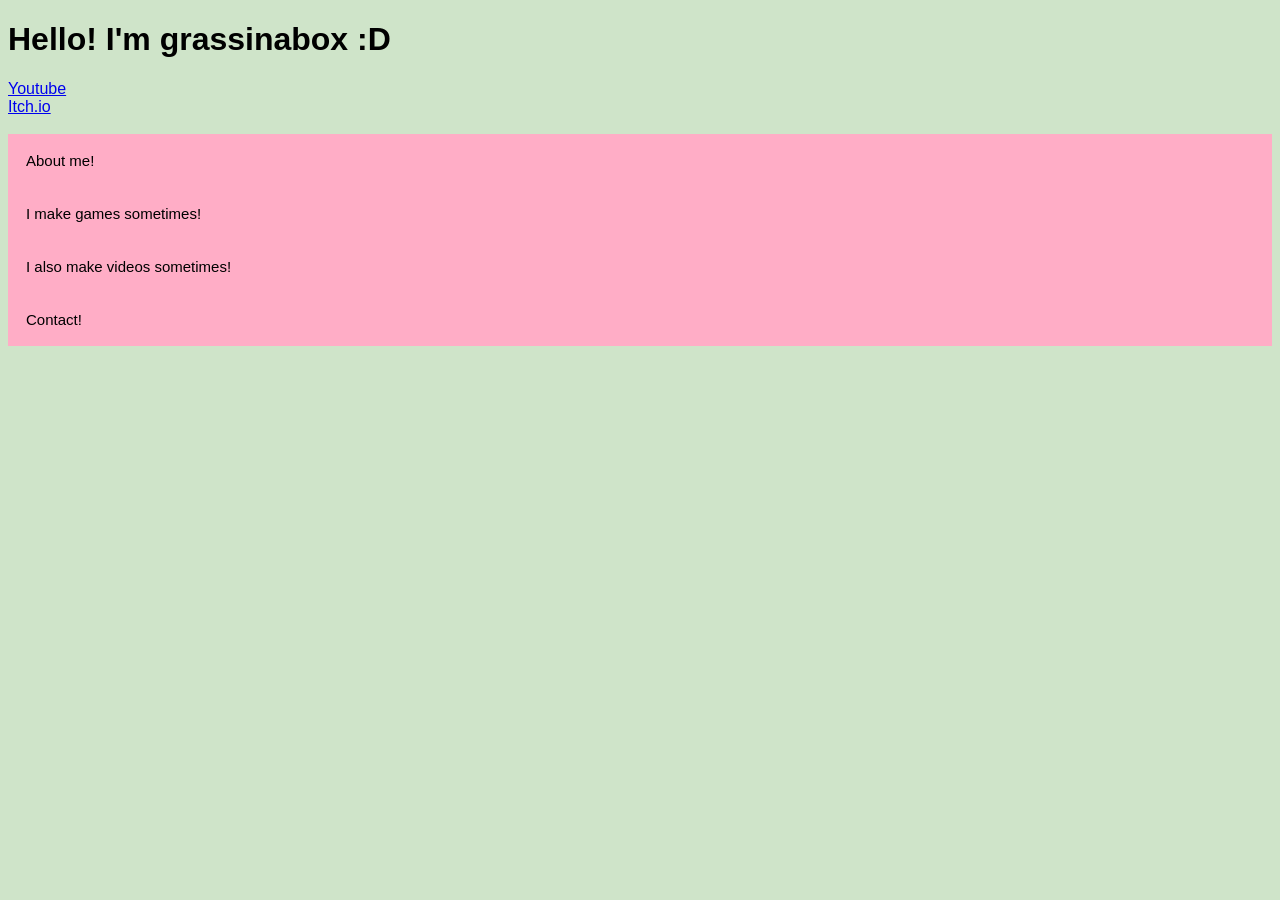
<file: index.html>
<!DOCTYPE html>
<html lang="en">
<head>
    <meta charset="UTF-8">
    <meta name="viewport" content="width=device-width, initial-scale=1.0">
    <link rel="stylesheet" href="styles.css">
    <title>grassinabox's website home page</title>
</head>
<body>
    <header>
        <h1>Hello! I'm grassinabox :D</h1>
        <a href="https://www.youtube.com/@grassinabox"> Youtube</a>
        <br>
        <a href="https://grassinabox.itch.io/"> Itch.io</a>
    </header>
    <br>

    <button type="button" class="collapsible-button">About me!</button>
    <div class="collapsable-body">
        <p>I like to code and animate sometimes!</p>
    </div>

    <button type="button" class="collapsible-button">I make games sometimes!</button>
    <div class="collapsable-body">
        <button type="button" class="collapsible-button">Boba Cats!</button>
        <div class="collapsable-body">
            <a href="https://grassinabox.itch.io/">
                <img src="images/boba_cats_title.png" 
                    alt="Boba Cats! title screen"
                    height=180;
                > </a>
            <p>Boba Cats! is a 2D adventure/platformer game about a cat on a quest for boba, made by Jewelia, Kimeowsu, and I!
                <br>
                World 1 is currently in development and is planned to release this summer!
                <br>
            </p>
        </div>

        <button type="button" class="collapsible-button">Cat Island</button>
        <div class="collapsable-body">
            <a href="https://grassinabox.itch.io/cat-island">
                <img src="images/cat_island_title.png" 
                    alt="Cat Island title screen"
                    height=180;>
            </a>
            <p>Cat Island is a 2D adventure game about a dog who gets stranded on an island of cats. 
                Will they be able to put aside their differences?
                <br>
                The art was made by Kimeowsu!
                <br>
                Note: This game is pretty old and buggy, and I don't plan on updating it. It's still playable, though!
                <br>
                <a href="https://grassinabox.itch.io/cat-island"> Play the game here!</a>
            </p>
        </div>
    </div>

    <button type="button" class="collapsible-button">I also make videos sometimes!</button>
    <div class="collapsable-body">
        <p>I'm learning to animate in 2D and 3D!
            <br>
            <a href="https://www.youtube.com/@grassinabox">Check out my Youtube channel!</a>
            <br>
            I mostly upload shorts with music at the moment ^_^
            <br><br>
            <a href="video-notes.html">Author notes</a>
        </p>
    </div>

    <button type="button" class="collapsible-button">Contact!</button>
    <div class="collapsable-body">
        <p>Oops! Looks like someone forgot to put their email here!
            <br>
            Discord: @grassin
        </p> <!--TODO-->
    </div>

<script src="script.js"></script> 

</body>
</html>
</file>
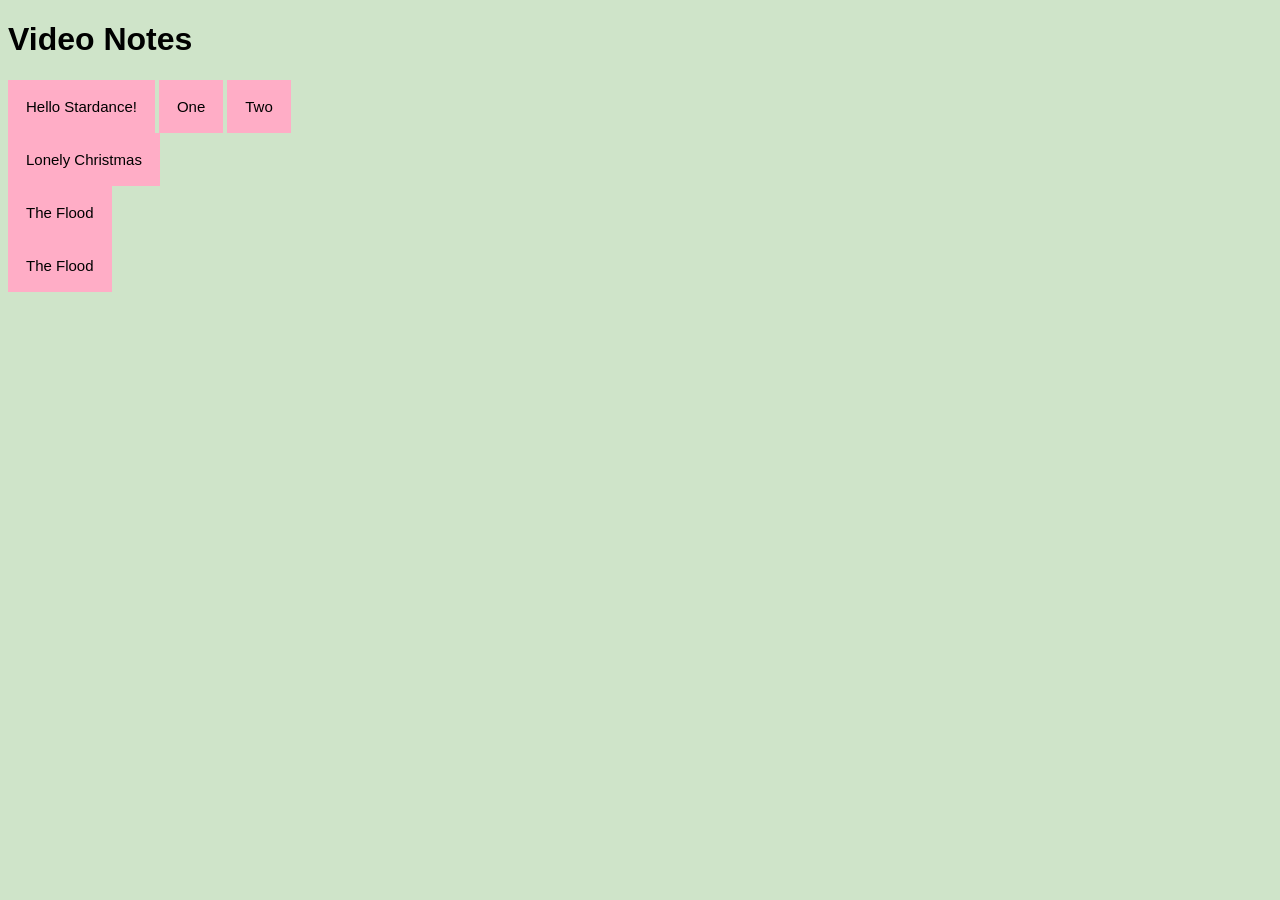
<file: video-notes.html>
<!DOCTYPE html>
<html lang="en">
<head>
    <meta charset="UTF-8">
    <meta name="viewport" content="width=device-width, initial-scale=1.0">
    <link rel="stylesheet" href="styles.css">
    <title>Video Notes</title>
</head>
<body>
    <header>
        <h1>Video Notes</h1>
    </header>

    <button type="button" class="video-notes-button">Hello Stardance!</button>
    <div class="video-notes-body">
        <p>
            :D
        </p>
    </div>

    <button type="button" class="video-notes-button">One</button>
    <div class="video-notes-body">
        <p>
            This is info box one
        </p>
    </div>

    <button type="button" class="video-notes-button">Two</button>
    <div class="video-notes-body">
        <p>
            This is info box two
        </p>
    </div>

    <br>
    <!--Todo - square icons for buttons-->
    <button type="button" class="video-notes-button">Lonely Christmas</button>
    <div class="video-notes-body">
        <p>
             <b>
                Lonely Christmas by The Vanished People (link) <br><br>
            </b>
            My first short! <br>
            I don't really like it that much, but I've got to start somewhere, right?
            I wouldn't have made the others if this didn't come first.
        </p>
    </div>

    <br>
    <button type="button" class="video-notes-button">The Flood</button>
    <div class="video-notes-body">
        <p>
             <b>
                The Flood by AURORA <br><br>
            </b>
            I was obsessed with this song for a bit and had to make something with it. 
            I started this way before it was uploaded (before the previous one too, I think)
            but only worked on it occasionally until I finished it.
            The color palette is PEAR36 by PineappleOnPizza on Pixel Studio (the default color palette).
            It's really pretty :\0028
        </p>
    </div>

    <br>
    <button type="button" class="video-notes-button">The Flood</button>
    <div class="video-notes-body">
        <p>
             <b>
                The Flood by AURORA <br><br>
            </b>
            I was obsessed with this song for a bit and had to make something with it. 
            I started this way before it was uploaded (before the previous one too, I think)
            but only worked on it occasionally until I finished it.
            The color palette is PEAR36 by PineappleOnPizza on Pixel Studio (the default color palette).
            It's really pretty :\0028
        </p>
    </div>
    
    <script src="script.js"></script> 
</body>
</html>
</file>
<file: styles.css>
/*fonts*/
h1 {
  font-family: "Calibri", "Verdana", sans-serif;
}
p {
  font-family: "Verdana", "Tahoma", sans-serif;
}
a {
  font-family: "Verdana", "Tahoma", sans-serif;
}

/*background*/
body {
  background-color: #CFE4C9;
}

/*buttons*/
.collapsible-button {
  font-family: "Verdana", "Tahoma", sans-serif;
  background-color: #FFADC6 ;
  color: #000;
  padding: 18px;
  width: 100%;
  border: none;
  text-align: left;
  outline: none;
  font-size: 15px;
}

.collapsible-button:hover {
  background-color: #FF99B8;
}

.collapsable-body {
  padding: 0 18px;
  display: none;
  overflow: hidden;
  background-color: #FFD6E2;
}

.video-notes-button {
  font-family: "Verdana", "Tahoma", sans-serif;
  background-color: #FFADC6 ;
  color: #000;
  padding: 18px;
  /*width: 100%;*/
  border: none;
  text-align: left;
  outline: none;
  font-size: 15px;
}
.video-notes-button:hover {
  background-color: #FF99B8;
}

.video-notes-body {
  width: 30%;
  height: 50vh; /* todo - device compatibility? for all px stuff ig */
  padding: 2px 18px;
  display: none;
  position: fixed;
  top: 20px;
  right: 20px;
  background-color: #FFD6E2; 
}
</file>
